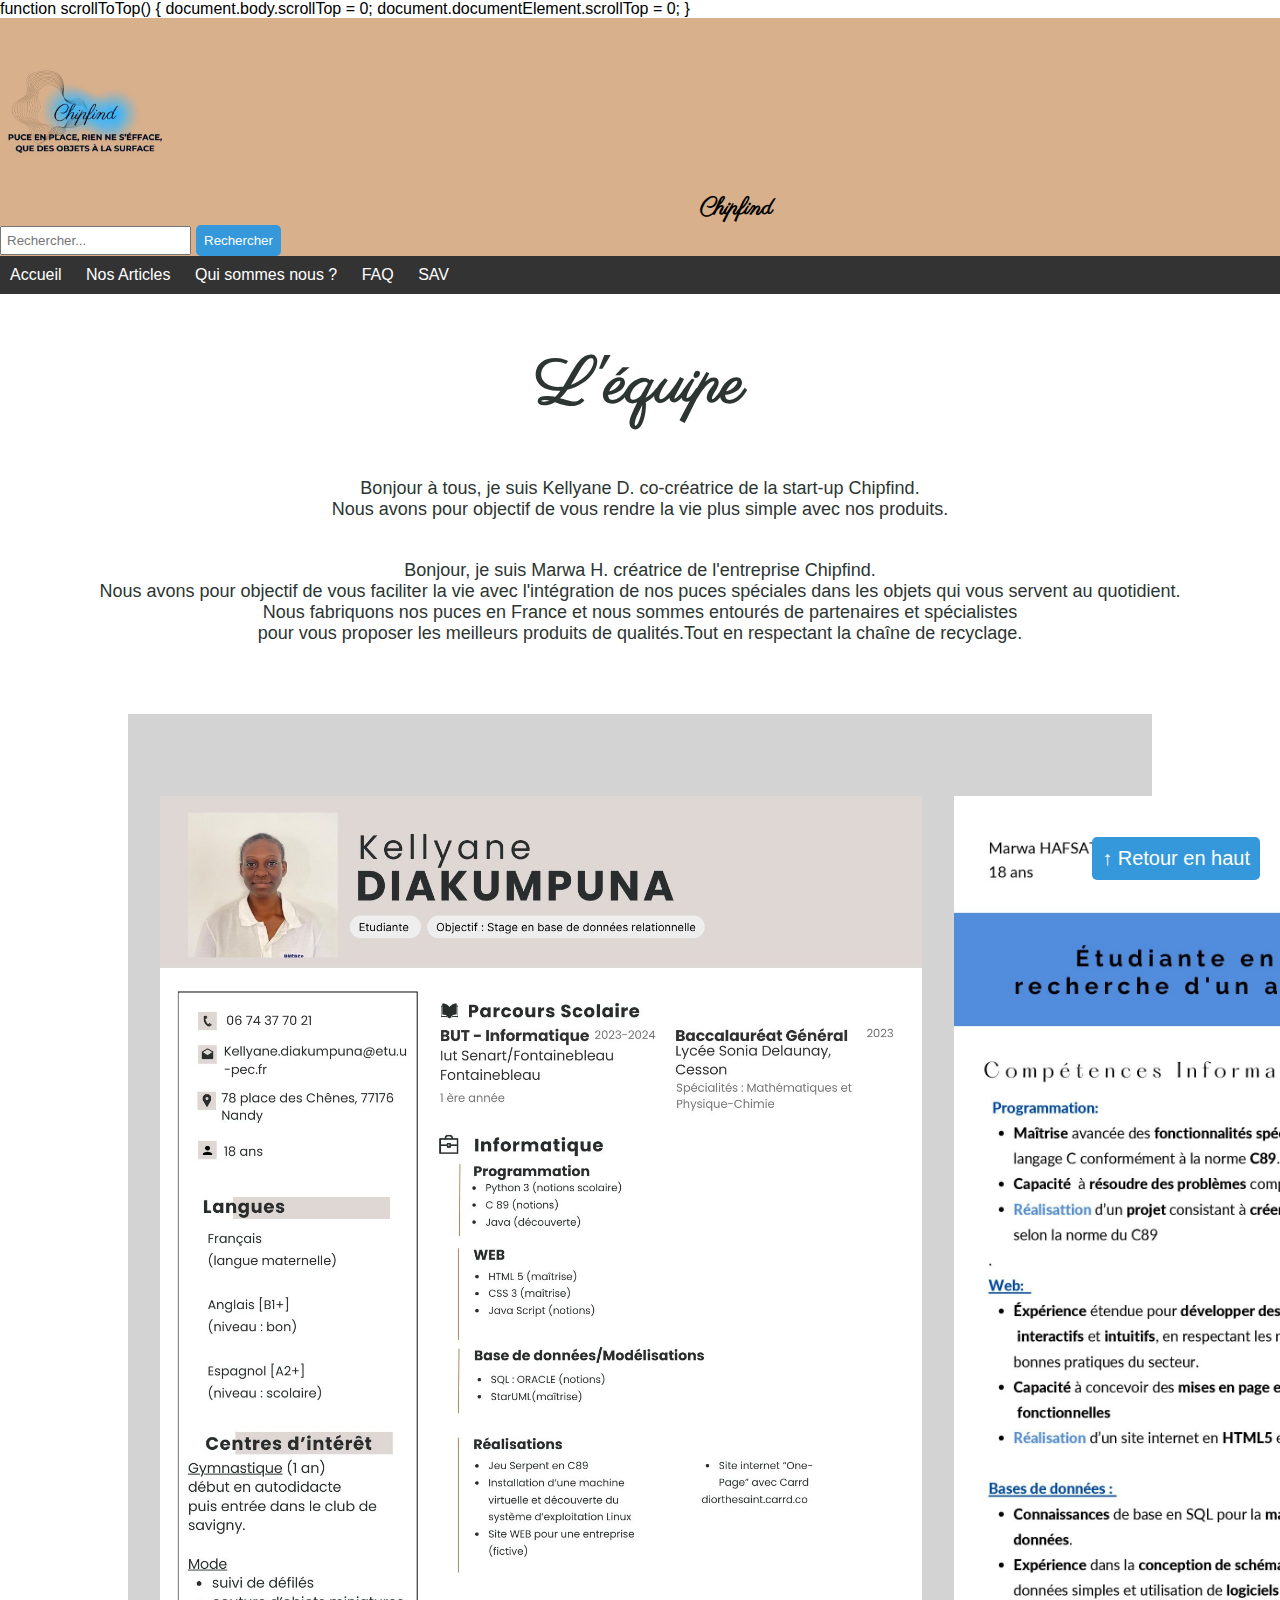
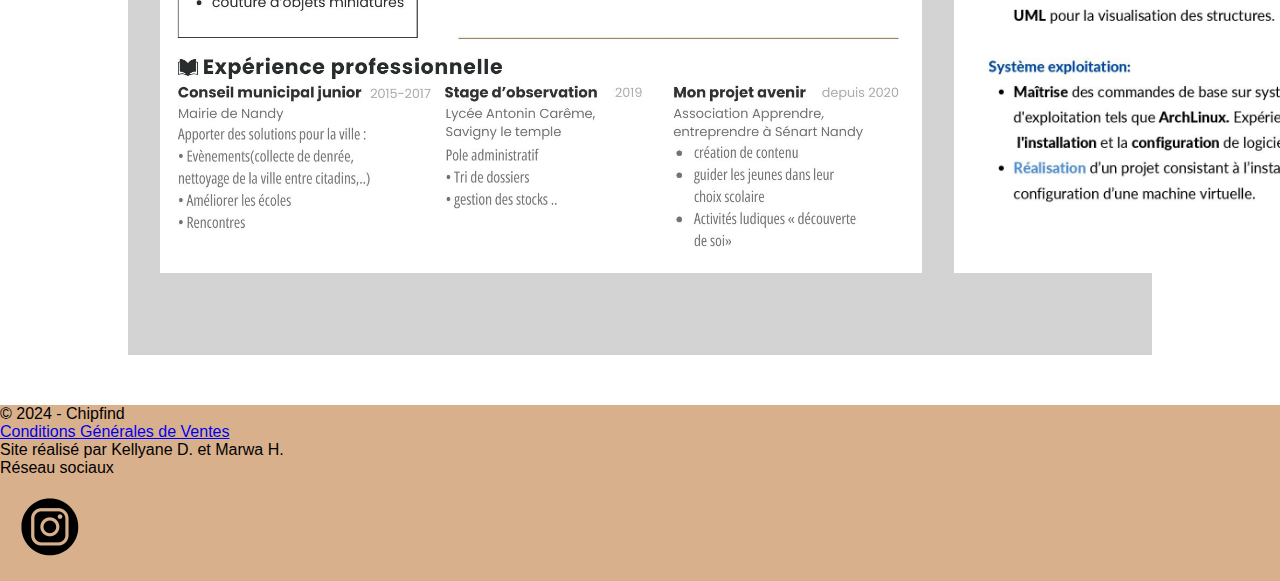
<file: whoRwe.html>
<!DOCTYPE html>
<html lang="en">
<head>
    <meta charset="UTF-8">
    <meta name="viewport" content="width=device-width, initial-scale=1.0">
    <link rel="stylesheet" href="whoRwe.css">
</head> 
</script>
      function scrollToTop() {
            document.body.scrollTop = 0;
            document.documentElement.scrollTop = 0; 
        }
 </script>
  <title>Chipfind</title>
    <link rel="stylesheet" href="whoRwe.css"> 
    <link rel="stylesheet" href="https://fonts.googleapis.com/css?family=Parisienne">
     <link rel="stylesheet" href="whoRwe.css"> 
        <body>
            <header>
        <section class="LogoSection">
            <img src="IMGS/logo.jpg" alt="logo" class="logo">
        </section>
        <section class="Haut">
            <h1>Chipfind</h1>
            <div class="search-bar">
                <input type="text" placeholder="Rechercher...">
                <button type="button">Rechercher</button>
            </div>
        </section>
        <section class="Rubriques">
            <nav class="NewPage">
                <ul>
                    <li><a href="index.html" class="nav-link" onclick="changerCouleur('accueil', this)">Accueil</a></li>
                    <li><a href="nos-articles.html" class="nav-link" onclick="changerCouleur('rub1', this)">Nos Articles</a></li>
                    <li><a href="whoRwe.html" class="nav-link" onclick="changerCouleur('rub2', this)">Qui sommes nous ?</a></li>
                    <li><a href="faq.html" class="nav-link" onclick="changerCouleur('rub3', this)">FAQ</a></li>
                    <li><a href="SAV.html" class="nav-link" onclick="changerCouleur('rub4', this)">SAV</a></li>
                </ul>
            </nav>
        </section>
    </header>
                <section class="Equipe">
                    <h1 class="Team"> L'équipe </h1>
                    <div class="kellyane">
                        <p class="explications"> Bonjour à tous, je suis Kellyane D. co-créatrice de la start-up Chipfind.<br>
                        Nous avons pour objectif de vous rendre la vie plus simple avec nos produits. </p>
                    </div>
                    <div class="marwa">
                        <p class="blabla"> Bonjour, je suis Marwa H. créatrice de l'entreprise Chipfind. <br>Nous avons pour objectif de vous faciliter la vie avec l'intégration de nos puces spéciales dans les objets qui vous servent au quotidient. <br> Nous fabriquons nos puces en France et nous sommes entourés de partenaires et spécialistes <br> pour vous proposer les meilleurs produits de qualités.Tout en respectant la chaîne de recyclage.</p>
                    </div>

                </section>

                <section class="CV">
                    <img src="CVKLN.jpg">
                    <img src="CVmarwa.pdf.jpg">
                    <h2> Les CV des créatrices</h2>
                </section>
                 <footer class="background-color">
        <p class="copyright">&copy; 2024 - Chipfind</p>
        <a href="https://entreprendre.service-public.fr/vosdroits/F33527" class="CGV">Conditions Générales de Ventes</a>
        <p>
            Site réalisé par Kellyane D. et Marwa H.
        </p>
<p>Réseau sociaux</p>
<section class="Icons">
    <a href="https://www.instagram.com/" target="_blank">
 <img src="IMGS/insta.png" alt="insta">
 <a>
 <button class="scroll-to-top" onclick="scrollToTop()">↑ Retour en haut</button>
</div>

    </footer>
        </body>
</html>
</file>
<file: whoRwe.css>
/* importation (font, icones, ect..) */
@import url('https://fonts.googleapis.com/css2?family=Material+Symbols+Outlined:opsz,wght,FILL,GRAD@20..48,100..700,0..1,-50..200');
/* fin place import*/


* {
    margin: 0;
    padding: 0;
    box-sizing: border-box;
    font-family: 'Roboto', sans-serif;
}

body {
   background-color: #ffffff ;
}

h1 {
    font-family: 'Parisienne', sans-serif;
    font-size: 24px;
    margin: 0;
    margin-right: 430px;
    margin-left: 700px;
}
/* Equipe changement */
header {
    background-color: #d9b08c;
   
}
body:hover .scroll-to-top {
    display: block;
}
.scroll-to-top {
    display: none;
    position: fixed;
    bottom: 20px;
    right: 20px;
    font-size: 20px;
    background-color: #3498db;
    color: #fff;
    border: none;
    border-radius: 5px;
    padding: 10px;
    cursor: pointer;
}
.search-bar {
    
    display: flex;
    align-items: center;
}

.search-bar input {
    padding: 5px;
    margin-right:5px;
}

.search-bar button {
    
    padding: 8px;
    background-color: #3498db;
    color: #fff;
    border: none;
    border-radius: 5px;
    cursor: pointer;
}

footer {

    background-color: #d9b08c;
}
nav.NewPage {
    display: flex;
    list-style: none;
    justify-content: space-between;
}
.LogoSection img {
    width: 170px;
    height: auto;
}
.background-container {
    background: linear-gradient(90deg, #ffffff, #ffffff);
    padding: 20px;
    color: black;
}
li a {
    color: inherit;
    text-decoration: none;
}

nav {
    background-color: #333;
    color: #fff;
    padding: 10px;
}

ul {
    list-style-type: none;
    margin: 0;
    padding: 0;
}

li {
    display: inline-block;
    margin-right: 20px;
    cursor: pointer;
}


.Rubriques {
    background-color: transparent;
}

.Team {
   text-align: center;
   font-size: 4rem;
   color: #2c3531;
   padding: 1rem;
   margin: 2rem 0;
}



.kellyane {
   width: 90%;
    display : flex;
    justify-content: center;
    align-items: center;
    flex-direction: column;
    text-align : center;
    margin:  20px auto;
}

.kellyane p {
  font-size: 18px;
    color: #2c3531 ;
    margin-bottom: 20px;
}

.marwa {
    width: 90%;
    display : flex;
    justify-content: center;
    align-items: center;
    flex-direction: column;
    text-align : center;
    margin:  20px auto;

}

.marwa p {
    font-size: 18px;
    color: #2c3531 ;
    margin-bottom: 20px;
}


/* CV changements */

.CV {
    display: flex;
    width: 80%;
    margin: 50px auto;
    padding: 1rem;
    background-color: #D3D3D3;
}

.CV img {
    display: flex;
    width: 80%;
    margin: 50px auto;
    padding: 1rem;
  
}

@media print {
    .CV img {
    width: 100%;
    height: auto;
}


@media (max-width:480px) {
    body {
        font-size: 14px;
    }
</file>
